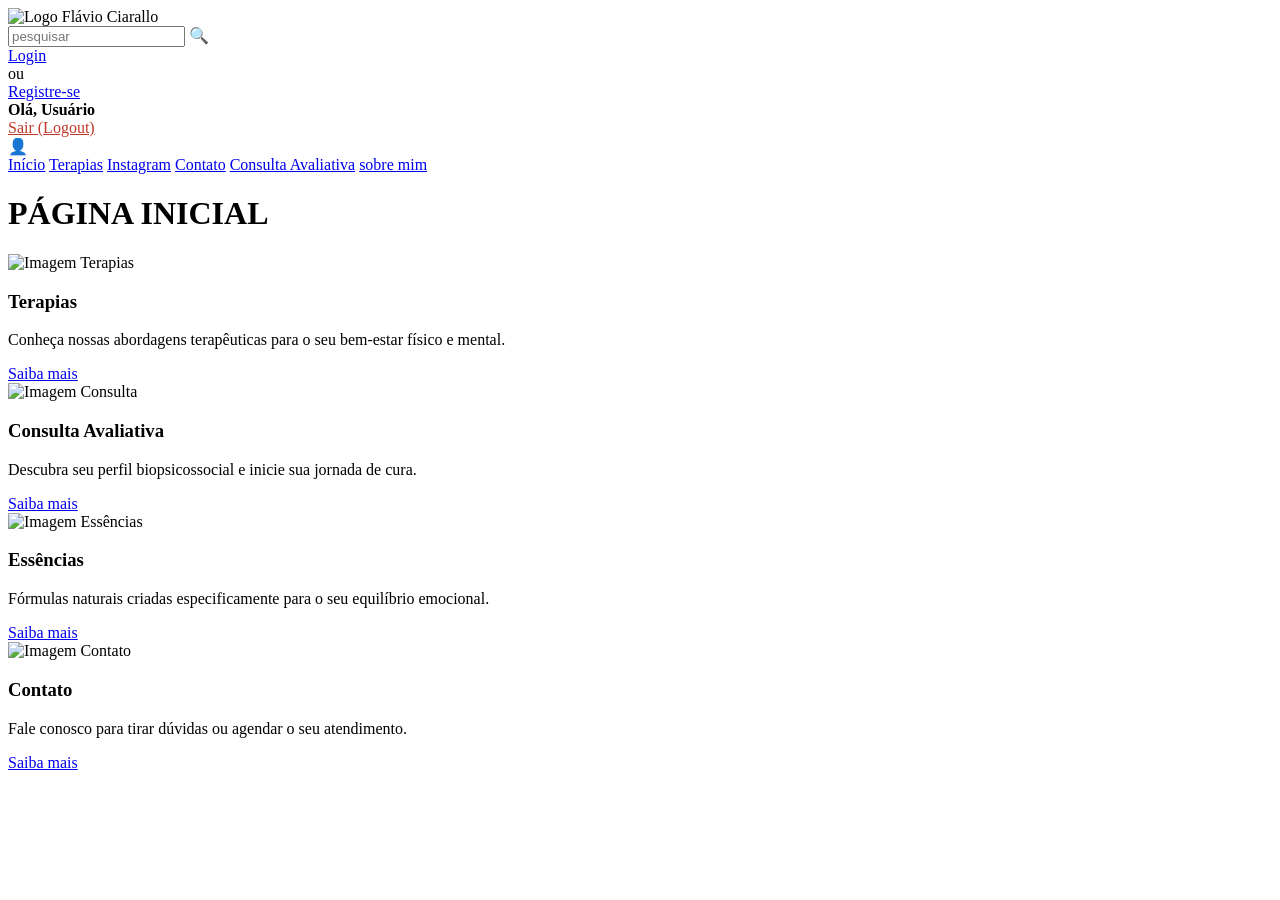
<file: src/main/resources/templates/index.html>
<!DOCTYPE html>
<html xmlns:th="http://www.thymeleaf.org">
<head>
    <meta charset="UTF-8">
    <title>Flávio Ciarallo - Terapias</title>
    <link rel="stylesheet" th:href="@{/css/style.css}">
</head>
<body>

    <header class="site-header">
        <div class="top-bar">
            <div class="logo-container">
                <img th:src="@{/images/logo.png}" alt="Logo Flávio Ciarallo" class="logo-img">
            </div>
            
            <div class="search-container">
                <input type="text" placeholder="pesquisar" class="search-input">
                <span class="search-icon">🔍</span>
            </div>
            
            <div class="login-container">
                <div th:if="${session.usuarioLogado == null}" class="login-text">
                    <a href="/login">Login</a><br>
                    <span>ou</span><br>
                    <a href="/registro">Registre-se</a>
                </div>

                <div th:if="${session.usuarioLogado != null}" class="login-text">
                    <span style="font-weight: bold; color: var(--cor-primaria);">Olá, <span th:text="${session.usuarioLogado.nome}">Usuário</span></span><br>
                    <a href="/logout" style="color: #c0392b;">Sair (Logout)</a>
                </div>
                
                <div class="user-icon">👤</div>
            </div>
        </div>

        <nav class="nav-bar">
            <a href="/" class="nav-link">Início</a>
            <a href="/terapias" class="nav-link">Terapias</a>
            <a href="https://www.instagram.com/flavio.ciarallo/" target="_blank" class="nav-link">Instagram</a>
            <a href="#" class="nav-link">Contato</a>
            <a href="/consulta-avaliativa" class="nav-link">Consulta Avaliativa</a>
            <a href="#" class="nav-link">sobre mim</a>
        </nav>
    </header>

    <main class="content-area">
        <h1 class="page-title">PÁGINA INICIAL</h1>

        <div class="cards-wrapper">
            
            <div class="card-servico">
                <div class="card-img-container">
                    <div class="card-blob-bg"></div> <img th:src="@{/images/icone-terapia.png}" alt="Imagem Terapias" class="card-img">
                </div>
                <h3 class="card-titulo">Terapias</h3>
                <p class="card-texto">Conheça nossas abordagens terapêuticas para o seu bem-estar físico e mental.</p>
                <a href="/terapias" class="card-btn">Saiba mais</a>
            </div>

            <div class="card-servico">
                <div class="card-img-container">
                    <div class="card-blob-bg"></div>
                    <img th:src="@{/images/icone-consulta.png}" alt="Imagem Consulta" class="card-img">
                </div>
                <h3 class="card-titulo">Consulta Avaliativa</h3>
                <p class="card-texto">Descubra seu perfil biopsicossocial e inicie sua jornada de cura.</p>
                <a href="/consulta-avaliativa" class="card-btn">Saiba mais</a>
            </div>

            <div class="card-servico">
                <div class="card-img-container">
                    <div class="card-blob-bg"></div>
                    <img th:src="@{/images/icone-essencias.png}" alt="Imagem Essências" class="card-img">
                </div>
                <h3 class="card-titulo">Essências</h3>
                <p class="card-texto">Fórmulas naturais criadas especificamente para o seu equilíbrio emocional.</p>
                <a href="#" class="card-btn">Saiba mais</a>
            </div>

            <div class="card-servico">
                <div class="card-img-container">
                    <div class="card-blob-bg"></div>
                    <img th:src="@{/images/icone-contato.png}" alt="Imagem Contato" class="card-img">
                </div>
                <h3 class="card-titulo">Contato</h3>
                <p class="card-texto">Fale conosco para tirar dúvidas ou agendar o seu atendimento.</p>
                <a href="#" class="card-btn">Saiba mais</a>
            </div>

        </div> 
    </main>
</body>
</html>
</file>
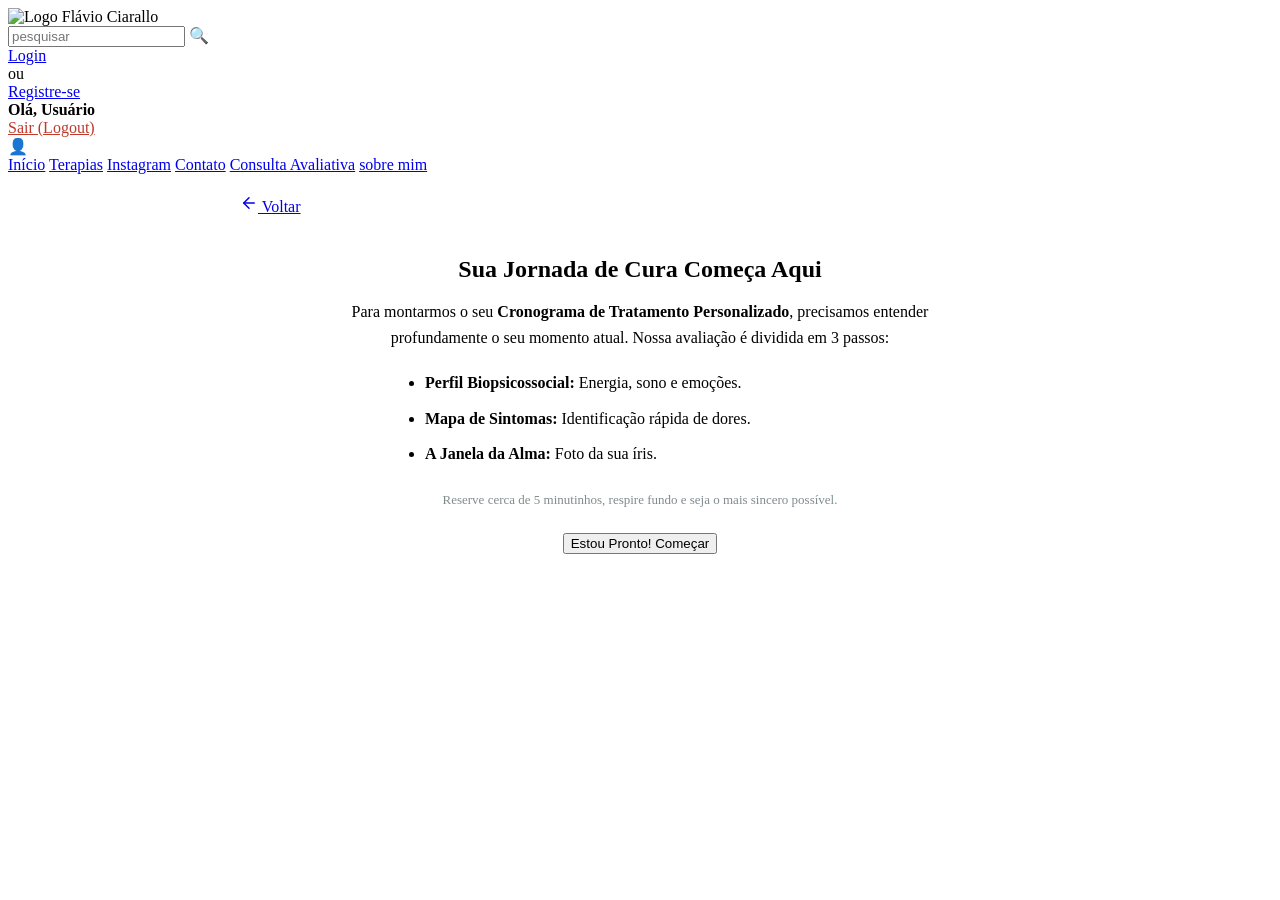
<file: src/main/resources/templates/consulta-avaliativa.html>
<!DOCTYPE html>
<html xmlns:th="http://www.thymeleaf.org">
<head>
    <meta charset="UTF-8">
    <title>Consulta Avaliativa - Flávio Ciarallo</title>
    <link rel="stylesheet" th:href="@{/css/style.css}">
    <style>
        /* Oculta o formulário até o usuário clicar em começar */
        #formulario-box {
            display: none;
        }
    </style>
</head>
<body>
    
        <header class="site-header">
        <div class="top-bar">
            <div class="logo-container">
                <img th:src="@{/images/logo.png}" alt="Logo Flávio Ciarallo" class="logo-img">
            </div>
            
            <div class="search-container">
                <input type="text" placeholder="pesquisar" class="search-input">
                <span class="search-icon">🔍</span>
            </div>
            
            <div class="login-container">
                <div th:if="${session.usuarioLogado == null}" class="login-text">
                    <a href="/login">Login</a><br>
                    <span>ou</span><br>
                    <a href="/registro">Registre-se</a>
                </div>

                <div th:if="${session.usuarioLogado != null}" class="login-text">
                    <span style="font-weight: bold; color: var(--cor-primaria);">Olá, <span th:text="${session.usuarioLogado.nome}">Usuário</span></span><br>
                    <a href="/logout" style="color: #c0392b;">Sair (Logout)</a>
                </div>
                
                <div class="user-icon">👤</div>
            </div>
        </div>

        <nav class="nav-bar">
            <a href="/" class="nav-link">Início</a>
            <a href="/terapias" class="nav-link">Terapias</a>
            <a href="https://www.instagram.com/flavio.ciarallo/" target="_blank" class="nav-link">Instagram</a>
            <a href="#" class="nav-link">Contato</a>
            <a href="/consulta-avaliativa" class="nav-link">Consulta Avaliativa</a>
            <a href="#" class="nav-link">sobre mim</a>
        </nav>
    </header>

    <main class="content-area">

        <div style="max-width: 800px; margin: 20px auto 0 auto; text-align: left; padding: 0 20px;">
            <a href="javascript:history.back()" class="btn-voltar">
                <svg xmlns="http://www.w3.org/2000/svg" width="18" height="18" viewBox="0 0 24 24" fill="none" stroke="currentColor" stroke-width="2" stroke-linecap="round" stroke-linejoin="round">
                    <line x1="19" y1="12" x2="5" y2="12"></line>
                    <polyline points="12 19 5 12 12 5"></polyline>
                </svg>
                Voltar
            </a>
        </div>
        
        <div id="intro-box" class="auth-container" style="max-width: 600px; margin: 40px auto; text-align: center;">
            <h1 style="color: var(--cor-primaria); font-size: 24px; margin-bottom: 15px;">Sua Jornada de Cura Começa Aqui</h1>
            <p style="color: var(--cor-texto); line-height: 1.6; margin-bottom: 20px;">Para montarmos o seu <strong>Cronograma de Tratamento Personalizado</strong>, precisamos entender profundamente o seu momento atual. Nossa avaliação é dividida em 3 passos:</p>
            
            <ul style="text-align: left; margin: 0 auto 25px auto; padding-left: 20px; color: var(--cor-texto); line-height: 1.6; max-width: 450px;">
                <li style="margin-bottom: 10px;"><strong>Perfil Biopsicossocial:</strong> Energia, sono e emoções.</li>
                <li style="margin-bottom: 10px;"><strong>Mapa de Sintomas:</strong> Identificação rápida de dores.</li>
                <li style="margin-bottom: 10px;"><strong>A Janela da Alma:</strong> Foto da sua íris.</li>
            </ul>

            <p style="font-size: 13px; color: #7f8c8d; margin-bottom: 25px;">Reserve cerca de 5 minutinhos, respire fundo e seja o mais sincero possível.</p>
            
            <button id="btn-comecar" class="auth-btn">Estou Pronto! Começar</button>
        </div>

        <div id="formulario-box" class="auth-container" style="max-width: 800px; margin: 40px auto;">
            <h2 style="color: var(--cor-primaria); border-bottom: 2px solid var(--cor-secundaria); padding-bottom: 10px; margin-bottom: 25px; text-align: center;">1. Perfil Biopsicossocial</h2>
            
            <form th:action="@{/salvar-consulta}" method="post" enctype="multipart/form-data">
                
                <div style="margin-bottom: 20px; text-align: left;">
                    <label style="display: block; margin-bottom: 8px; font-weight: 600; color: var(--cor-texto);">Como você avalia seu nível de energia no dia a dia?</label>
                    <select name="energia" class="auth-input" required style="cursor: pointer;">
                        <option value="" disabled selected>Escolha uma opção...</option>
                        <option value="alto">Alto (Acordo com muita disposição)</option>
                        <option value="medio">Médio (Vou me cansando ao longo do dia)</option>
                        <option value="baixo">Baixo (Já acordo me sentindo cansado)</option>
                    </select>
                </div>

                <p style="text-align: center; color: #7f8c8d; margin: 40px 0;">(Aqui entrarão as outras perguntas e o anexo da foto...)</p>

                <button type="submit" class="auth-btn">Enviar Avaliação</button>
            </form>
        </div>

    </main>

    <script>
        document.getElementById('btn-comecar').addEventListener('click', function() {
            document.getElementById('intro-box').style.display = 'none';
            document.getElementById('formulario-box').style.display = 'block';
            window.scrollTo({ top: 0, behavior: 'smooth' });
        });
    </script>
</body>
</html>
</file>
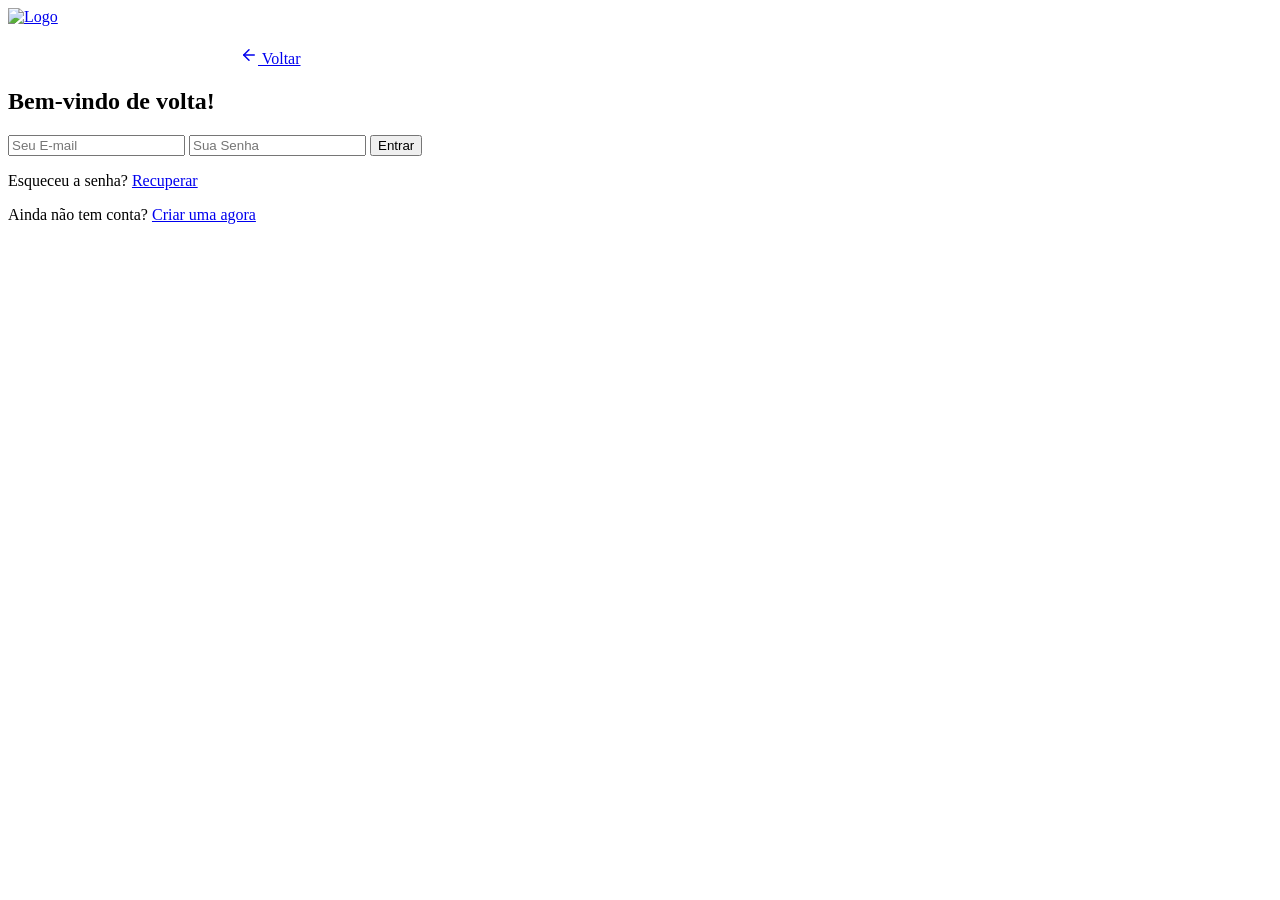
<file: src/main/resources/templates/login.html>
<!DOCTYPE html>
<html xmlns:th="http://www.thymeleaf.org">
<head>
    <meta charset="UTF-8">
    <title>Login - Flávio Ciarallo</title>
    <link rel="stylesheet" th:href="@{/css/style.css}">
</head>
<body>
    <header class="site-header">
        <div class="top-bar" style="justify-content: center;">
            <a href="/"><img th:src="@{/images/logo.png}" alt="Logo" class="logo-img" style="margin: 0;"></a>
        </div>
    </header>

    <main class="content-area">
        <div style="max-width: 800px; margin: 20px auto 0 auto; text-align: left; padding: 0 20px;">
            <a href="javascript:history.back()" class="btn-voltar">
                <svg xmlns="http://www.w3.org/2000/svg" width="18" height="18" viewBox="0 0 24 24" fill="none" stroke="currentColor" stroke-width="2" stroke-linecap="round" stroke-linejoin="round">
                    <line x1="19" y1="12" x2="5" y2="12"></line>
                    <polyline points="12 19 5 12 12 5"></polyline>
                </svg>
                Voltar
            </a>
        </div>

        <div class="auth-container">
            <h2>Bem-vindo de volta!</h2>
            
            <form th:action="@{/login}" method="post">
                
                <div th:if="${erro}" th:text="${erro}" style="color: red; font-weight: bold; margin-bottom: 15px;"></div>

                <input type="email" name="email" placeholder="Seu E-mail" class="auth-input" required>
                
                <input type="password" name="senha" placeholder="Sua Senha" class="auth-input" required>
                
                <button type="submit" class="auth-btn">Entrar</button>
            </form>
            
            <div class="auth-links">
                <p>Esqueceu a senha? <a href="#">Recuperar</a></p>
                <p>Ainda não tem conta? <a href="/registro">Criar uma agora</a></p>
            </div>
        </div>
    </main>
</body>
</html>
</file>
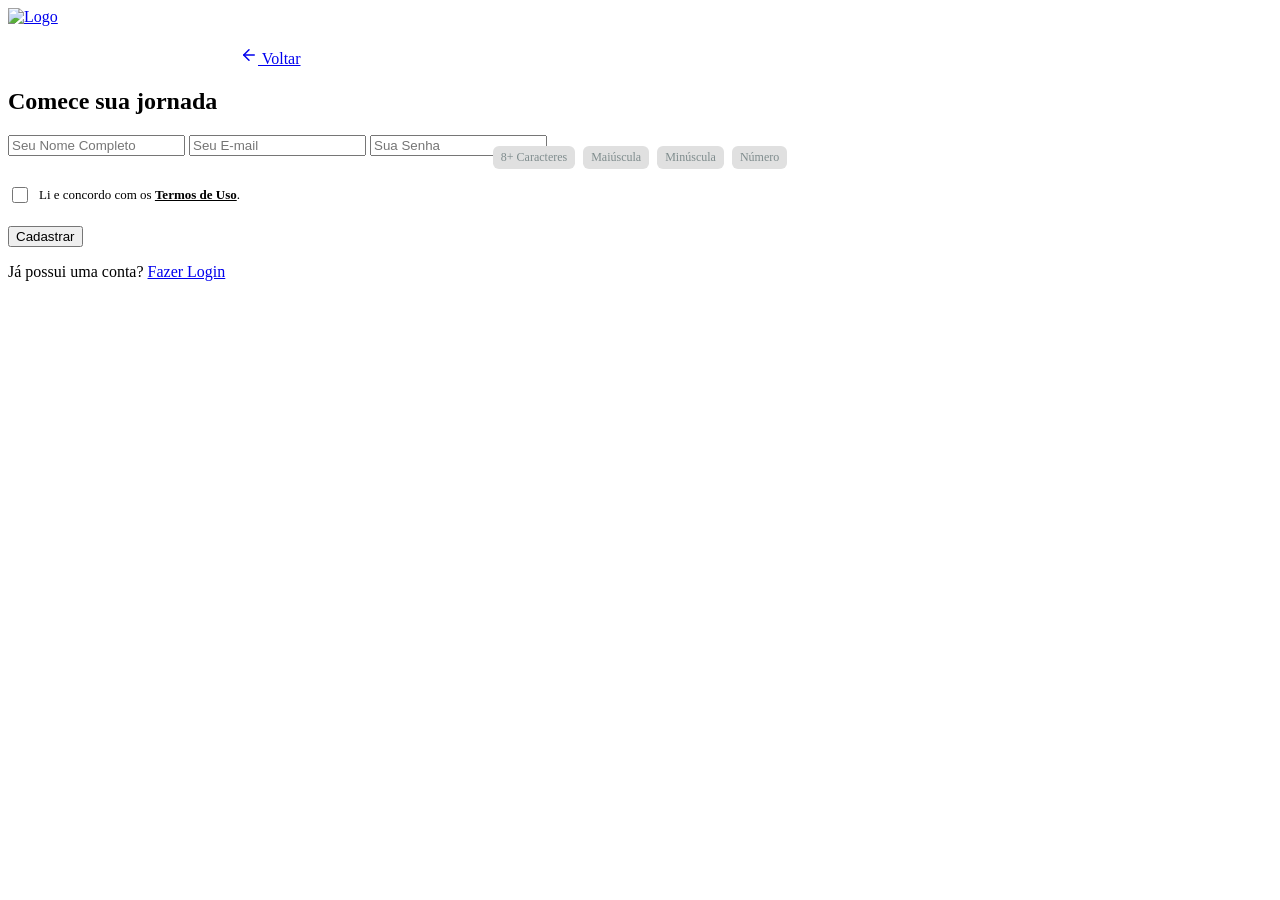
<file: src/main/resources/templates/registro.html>
<!DOCTYPE html>
<html xmlns:th="http://www.thymeleaf.org">
<head>
    <meta charset="UTF-8">
    <title>Criar Conta - Flávio Ciarallo</title>
    <link rel="stylesheet" th:href="@{/css/style.css}">
</head>
<body>
    <header class="site-header">
        <div class="top-bar" style="justify-content: center;">
            <a href="/"><img th:src="@{/images/logo.png}" alt="Logo" class="logo-img" style="margin: 0;"></a>
        </div>
    </header>

    <main class="content-area">
        <div style="max-width: 800px; margin: 20px auto 0 auto; text-align: left; padding: 0 20px;">
            <a href="javascript:history.back()" class="btn-voltar">
                <svg xmlns="http://www.w3.org/2000/svg" width="18" height="18" viewBox="0 0 24 24" fill="none" stroke="currentColor" stroke-width="2" stroke-linecap="round" stroke-linejoin="round">
                    <line x1="19" y1="12" x2="5" y2="12"></line>
                    <polyline points="12 19 5 12 12 5"></polyline>
                </svg>
                Voltar
            </a>
        </div>
        <div class="auth-container">
            <h2>Comece sua jornada</h2>
            
            <form th:action="@{/registro}" method="post">
                <input type="text" name="nome" placeholder="Seu Nome Completo" class="auth-input" required>
                <input type="email" name="email" placeholder="Seu E-mail" class="auth-input" required>
                
                <input type="password" name="senha" id="senha" placeholder="Sua Senha" class="auth-input" 
                       pattern="(?=.*\d)(?=.*[a-z])(?=.*[A-Z]).{8,}" 
                       title="Sua senha deve ter no mínimo 8 caracteres, contendo pelo menos uma letra maiúscula, uma letra minúscula e um número." 
                       required>
                
                <div id="requisitos-senha" style="display: flex; flex-wrap: wrap; gap: 8px; font-size: 12px; margin-top: -10px; margin-bottom: 15px; justify-content: center;">
                    <span id="req-tamanho" style="background-color: #e0e0e0; color: #7f8c8d; padding: 4px 8px; border-radius: 6px; transition: 0.3s;">8+ Caracteres</span>
                    <span id="req-maiuscula" style="background-color: #e0e0e0; color: #7f8c8d; padding: 4px 8px; border-radius: 6px; transition: 0.3s;">Maiúscula</span>
                    <span id="req-minuscula" style="background-color: #e0e0e0; color: #7f8c8d; padding: 4px 8px; border-radius: 6px; transition: 0.3s;">Minúscula</span>
                    <span id="req-numero" style="background-color: #e0e0e0; color: #7f8c8d; padding: 4px 8px; border-radius: 6px; transition: 0.3s;">Número</span>
                </div>

                <div style="text-align: left; margin-bottom: 20px; font-size: 13px; display: flex; align-items: center; gap: 8px;">
                    <input type="checkbox" id="termos" name="termos" required style="cursor: pointer; width: 16px; height: 16px;">
                    <label for="termos" style="cursor: pointer; color: var(--cor-texto);">
                        Li e concordo com os <a href="#" style="color: var(--cor-primaria); font-weight: bold;">Termos de Uso</a>.
                    </label>
                </div>
                
                <button type="submit" class="auth-btn">Cadastrar</button>
            </form>
            
            <div class="auth-links">
                <p>Já possui uma conta? <a href="/login">Fazer Login</a></p>
            </div>
        </div>
    </main>
    <script>
        const senhaInput = document.getElementById('senha');
        
        // Pegando cada caixinha individualmente
        const reqTamanho = document.getElementById('req-tamanho');
        const reqMaiuscula = document.getElementById('req-maiuscula');
        const reqMinuscula = document.getElementById('req-minuscula');
        const reqNumero = document.getElementById('req-numero');

        // Função para pintar a caixinha de verde ou voltar para cinza
        function atualizarCaixinha(elemento, condicao) {
            if (condicao) {
                elemento.style.backgroundColor = 'var(--cor-primaria, #004d40)'; // Fica verde
                elemento.style.color = '#ffffff'; // Texto branco
                elemento.style.fontWeight = 'bold';
            } else {
                elemento.style.backgroundColor = '#e0e0e0'; // Volta pro cinza
                elemento.style.color = '#7f8c8d'; // Texto cinza escuro
                elemento.style.fontWeight = 'normal';
            }
        }

        // O evento que roda a cada tecla digitada
        senhaInput.addEventListener('input', function() {
            const senha = senhaInput.value;

            // 1. Testa se tem 8 ou mais caracteres
            atualizarCaixinha(reqTamanho, senha.length >= 8);

            // 2. Testa se tem pelo menos uma letra maiúscula (A-Z)
            atualizarCaixinha(reqMaiuscula, /[A-Z]/.test(senha));

            // 3. Testa se tem pelo menos uma letra minúscula (a-z)
            atualizarCaixinha(reqMinuscula, /[a-z]/.test(senha));

            // 4. Testa se tem pelo menos um número (0-9)
            atualizarCaixinha(reqNumero, /[0-9]/.test(senha));
        });
    </script>
</body>
</html>
</file>
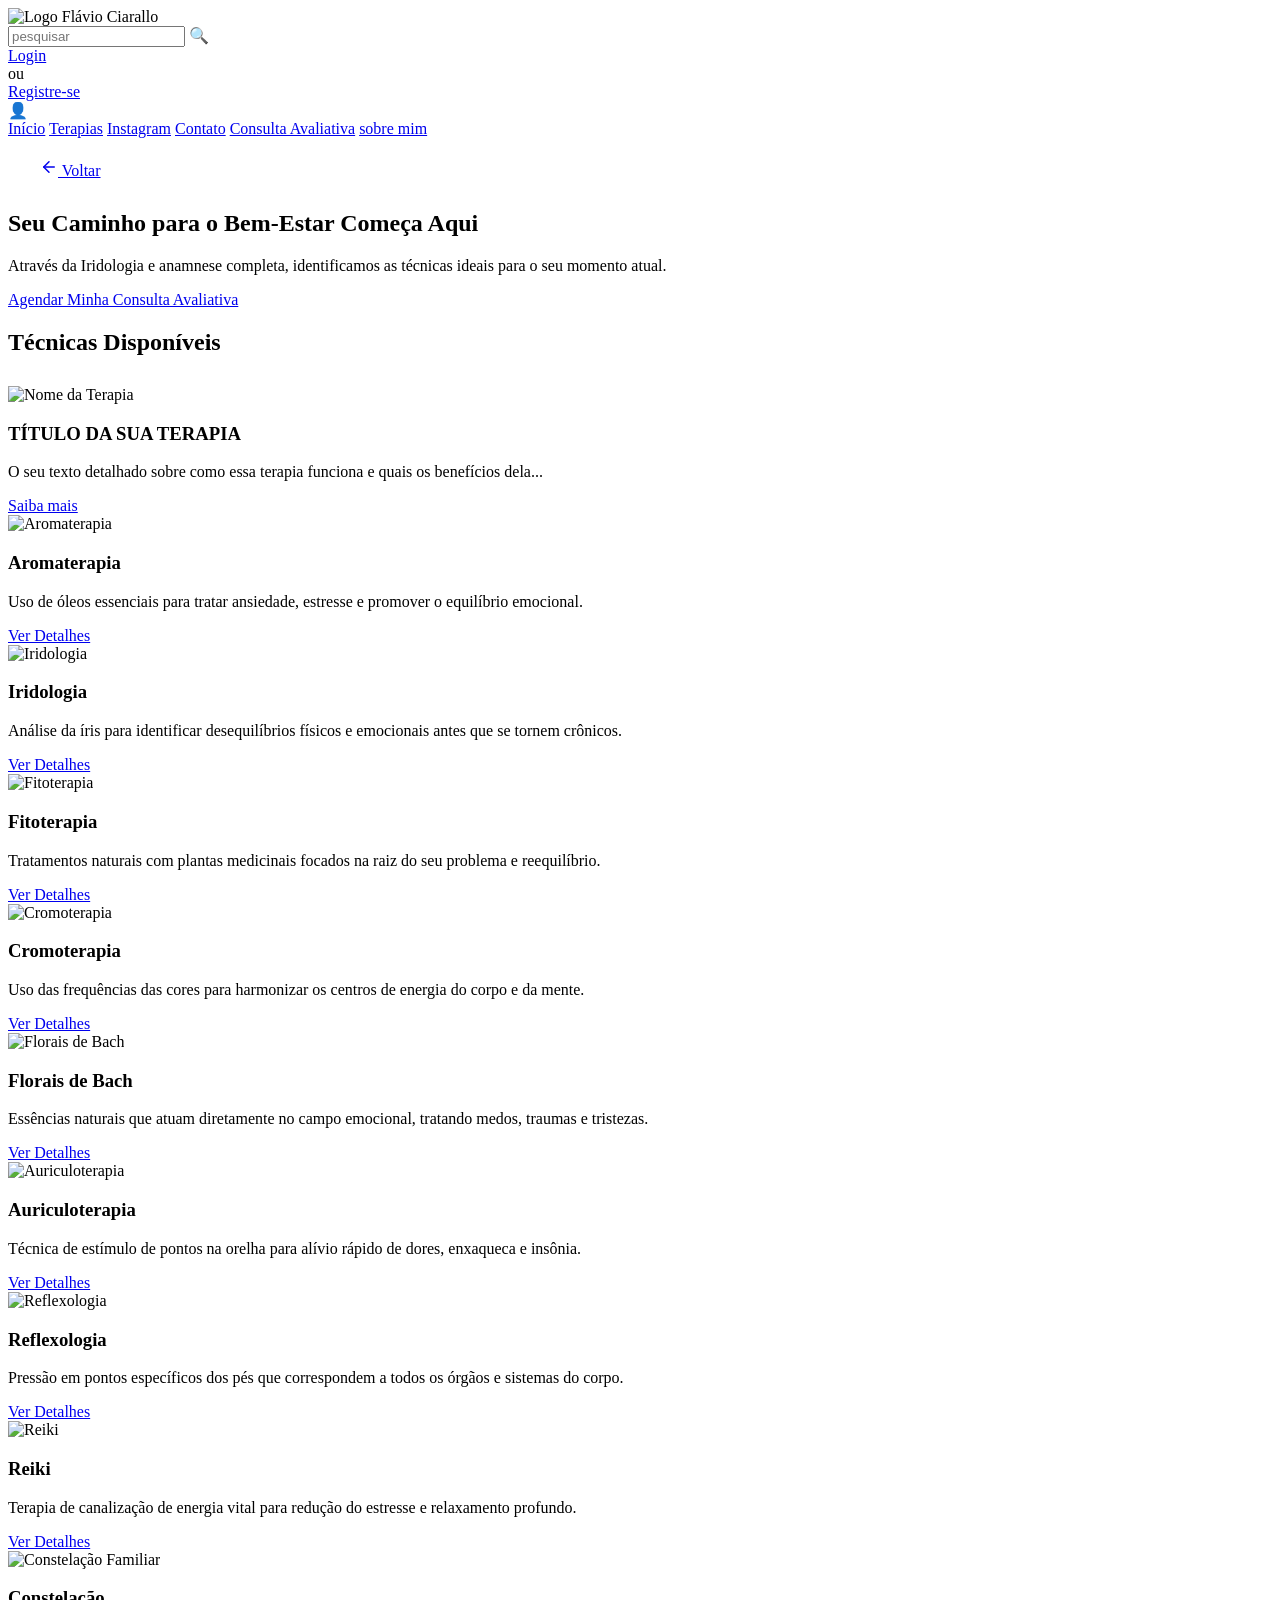
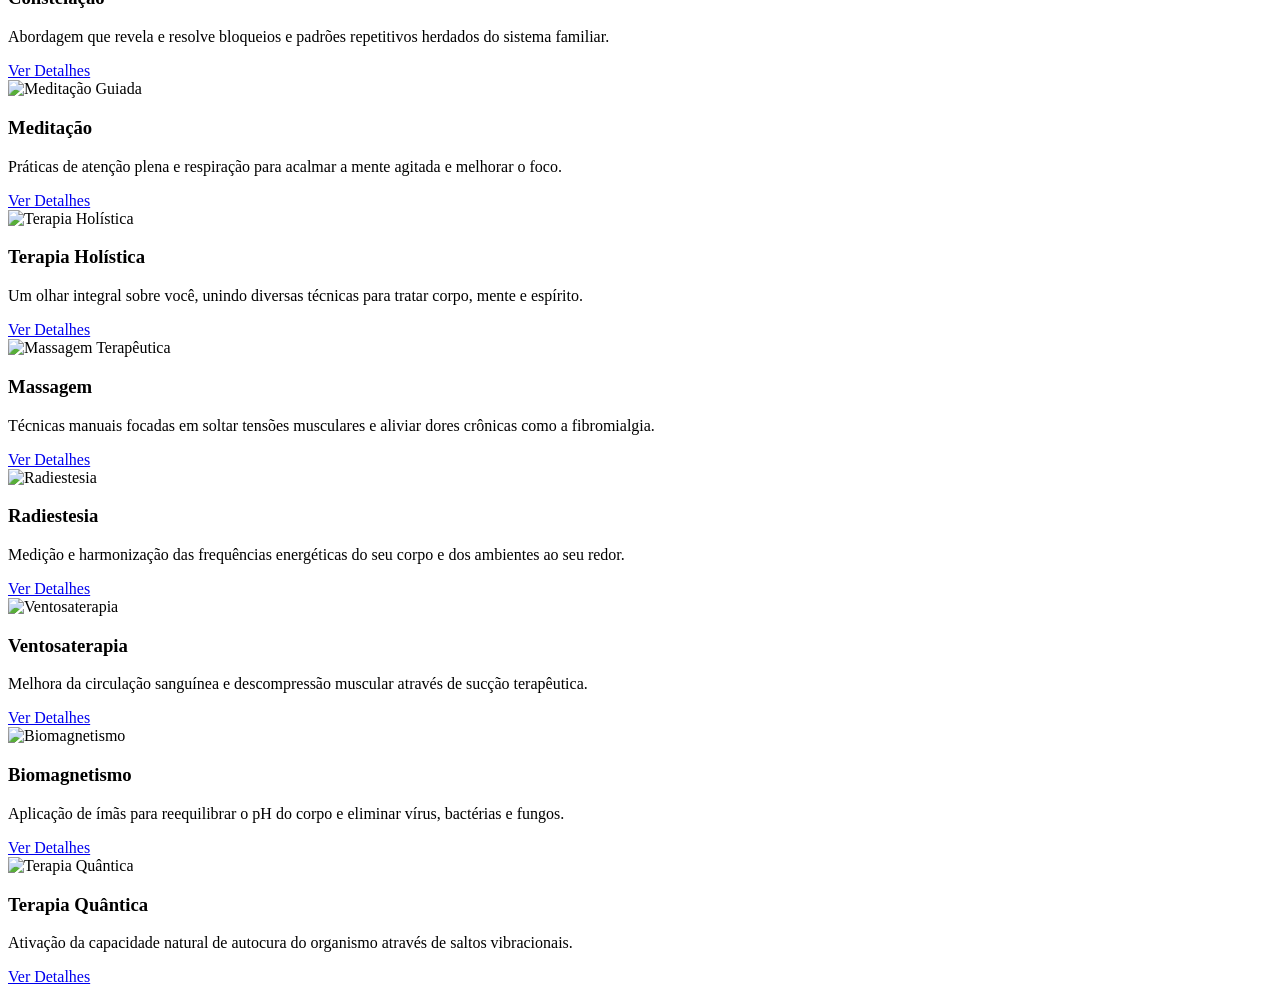
<file: src/main/resources/templates/terapias.html>
<!DOCTYPE html>
<html xmlns:th="http://www.thymeleaf.org">
<head>
    <meta charset="UTF-8">
    <title>Terapias - Flávio Ciarallo</title>
    <link rel="stylesheet" th:href="@{/css/style.css}">
</head>
<body>

    <header class="site-header">
        <div class="top-bar">
            <div class="logo-container">
                <img th:src="@{/images/logo.png}" alt="Logo Flávio Ciarallo" class="logo-img">
            </div>
            <div class="search-container">
                <input type="text" placeholder="pesquisar" class="search-input">
                <span class="search-icon">🔍</span>
            </div>
            <div class="login-container">
                <div class="login-text">
                    <a href="/login">Login</a><br> <span>ou</span><br>
                    <a href="/registro">Registre-se</a> </div>
                <div class="user-icon">👤</div>
            </div>
        </div>

        <nav class="nav-bar">
            <a href="/" class="nav-link">Início</a>
            <a href="/terapias" class="nav-link">Terapias</a>
            <a href="https://www.instagram.com/flavio.ciarallo/" target="_blank" class="nav-link">Instagram</a>
            <a href="#" class="nav-link">Contato</a>
            <a href="/consulta-avaliativa" class="nav-link">Consulta Avaliativa</a>
            <a href="#" class="nav-link">sobre mim</a>
        </nav>
    </header>

    <main class="content-area">
        
        <div style="max-width: 1200px; margin: 20px auto 30px auto; text-align: left; padding: 0 20px; position: relative; z-index: 10;">
            
            <a href="/" class="btn-voltar">
                <svg xmlns="http://www.w3.org/2000/svg" width="18" height="18" viewBox="0 0 24 24" fill="none" stroke="currentColor" stroke-width="2" stroke-linecap="round" stroke-linejoin="round">
                    <line x1="19" y1="12" x2="5" y2="12"></line>
                    <polyline points="12 19 5 12 12 5"></polyline>
                </svg>
                Voltar
            </a>
            
        </div>

        <div class="hero-consulta">
            <h2>Seu Caminho para o Bem-Estar Começa Aqui</h2>
            <p>Através da Iridologia e anamnese completa, identificamos as técnicas ideais para o seu momento atual.</p>
            <a href="/consulta-avaliativa" class="btn-destaque">Agendar Minha Consulta Avaliativa</a>
        </div>

        <h2 style="text-align: left; margin-bottom: 30px;">Técnicas Disponíveis</h2>
        
        <div class="cards-wrapper">
    
            <div class="card-servico">
                <div class="card-img-container">
                    <div class="card-blob-bg"></div>
                    <img th:src="@{/images/SUA_IMAGEM.png}" alt="Nome da Terapia" class="card-img">
                </div>
                
                <h3 class="card-titulo">TÍTULO DA SUA TERAPIA</h3>
                
                <p class="card-texto">
                    O seu texto detalhado sobre como essa terapia funciona e quais os benefícios dela...
                </p>
                
                <a href="#" class="card-btn">Saiba mais</a>
            </div>
            <div class="card-servico">
                <div class="card-img-container">
                    <div class="card-blob-bg"></div>
                    <img th:src="@{/images/icone-aromaterapia.png}" alt="Aromaterapia" class="card-img">
                </div>
                <h3 class="card-titulo">Aromaterapia</h3>
                <p class="card-texto">Uso de óleos essenciais para tratar ansiedade, estresse e promover o equilíbrio emocional.</p>
                <a href="#" class="card-btn">Ver Detalhes</a>
            </div>

            <div class="card-servico">
                <div class="card-img-container">
                    <div class="card-blob-bg"></div>
                    <img th:src="@{/images/icone-iridologia.png}" alt="Iridologia" class="card-img">
                </div>
                <h3 class="card-titulo">Iridologia</h3>
                <p class="card-texto">Análise da íris para identificar desequilíbrios físicos e emocionais antes que se tornem crônicos.</p>
                <a href="#" class="card-btn">Ver Detalhes</a>
            </div>

            <div class="card-servico">
                <div class="card-img-container">
                    <div class="card-blob-bg"></div>
                    <img th:src="@{/images/icone-fitoterapia.png}" alt="Fitoterapia" class="card-img">
                </div>
                <h3 class="card-titulo">Fitoterapia</h3>
                <p class="card-texto">Tratamentos naturais com plantas medicinais focados na raiz do seu problema e reequilíbrio.</p>
                <a href="#" class="card-btn">Ver Detalhes</a>
            </div>

            <div class="card-servico">
                <div class="card-img-container">
                    <div class="card-blob-bg"></div>
                    <img th:src="@{/images/icone-cromoterapia.png}" alt="Cromoterapia" class="card-img">
                </div>
                <h3 class="card-titulo">Cromoterapia</h3>
                <p class="card-texto">Uso das frequências das cores para harmonizar os centros de energia do corpo e da mente.</p>
                <a href="#" class="card-btn">Ver Detalhes</a>
            </div>

            <div class="card-servico">
                <div class="card-img-container">
                    <div class="card-blob-bg"></div>
                    <img th:src="@{/images/icone-florais.png}" alt="Florais de Bach" class="card-img">
                </div>
                <h3 class="card-titulo">Florais de Bach</h3>
                <p class="card-texto">Essências naturais que atuam diretamente no campo emocional, tratando medos, traumas e tristezas.</p>
                <a href="#" class="card-btn">Ver Detalhes</a>
            </div>

            <div class="card-servico">
                <div class="card-img-container">
                    <div class="card-blob-bg"></div>
                    <img th:src="@{/images/icone-auriculoterapia.png}" alt="Auriculoterapia" class="card-img">
                </div>
                <h3 class="card-titulo">Auriculoterapia</h3>
                <p class="card-texto">Técnica de estímulo de pontos na orelha para alívio rápido de dores, enxaqueca e insônia.</p>
                <a href="#" class="card-btn">Ver Detalhes</a>
            </div>

            <div class="card-servico">
                <div class="card-img-container">
                    <div class="card-blob-bg"></div>
                    <img th:src="@{/images/icone-reflexologia.png}" alt="Reflexologia" class="card-img">
                </div>
                <h3 class="card-titulo">Reflexologia</h3>
                <p class="card-texto">Pressão em pontos específicos dos pés que correspondem a todos os órgãos e sistemas do corpo.</p>
                <a href="#" class="card-btn">Ver Detalhes</a>
            </div>

            <div class="card-servico">
                <div class="card-img-container">
                    <div class="card-blob-bg"></div>
                    <img th:src="@{/images/icone-reiki.png}" alt="Reiki" class="card-img">
                </div>
                <h3 class="card-titulo">Reiki</h3>
                <p class="card-texto">Terapia de canalização de energia vital para redução do estresse e relaxamento profundo.</p>
                <a href="#" class="card-btn">Ver Detalhes</a>
            </div>

            <div class="card-servico">
                <div class="card-img-container">
                    <div class="card-blob-bg"></div>
                    <img th:src="@{/images/icone-constelacao.png}" alt="Constelação Familiar" class="card-img">
                </div>
                <h3 class="card-titulo">Constelação</h3>
                <p class="card-texto">Abordagem que revela e resolve bloqueios e padrões repetitivos herdados do sistema familiar.</p>
                <a href="#" class="card-btn">Ver Detalhes</a>
            </div>

            <div class="card-servico">
                <div class="card-img-container">
                    <div class="card-blob-bg"></div>
                    <img th:src="@{/images/icone-meditacao.png}" alt="Meditação Guiada" class="card-img">
                </div>
                <h3 class="card-titulo">Meditação</h3>
                <p class="card-texto">Práticas de atenção plena e respiração para acalmar a mente agitada e melhorar o foco.</p>
                <a href="#" class="card-btn">Ver Detalhes</a>
            </div>

            <div class="card-servico">
                <div class="card-img-container">
                    <div class="card-blob-bg"></div>
                    <img th:src="@{/images/icone-terapiaholistica.png}" alt="Terapia Holística" class="card-img">
                </div>
                <h3 class="card-titulo">Terapia Holística</h3>
                <p class="card-texto">Um olhar integral sobre você, unindo diversas técnicas para tratar corpo, mente e espírito.</p>
                <a href="#" class="card-btn">Ver Detalhes</a>
            </div>

            <div class="card-servico">
                <div class="card-img-container">
                    <div class="card-blob-bg"></div>
                    <img th:src="@{/images/icone-massagem.png}" alt="Massagem Terapêutica" class="card-img">
                </div>
                <h3 class="card-titulo">Massagem</h3>
                <p class="card-texto">Técnicas manuais focadas em soltar tensões musculares e aliviar dores crônicas como a fibromialgia.</p>
                <a href="#" class="card-btn">Ver Detalhes</a>
            </div>

            <div class="card-servico">
                <div class="card-img-container">
                    <div class="card-blob-bg"></div>
                    <img th:src="@{/images/icone-radiestesia.png}" alt="Radiestesia" class="card-img">
                </div>
                <h3 class="card-titulo">Radiestesia</h3>
                <p class="card-texto">Medição e harmonização das frequências energéticas do seu corpo e dos ambientes ao seu redor.</p>
                <a href="#" class="card-btn">Ver Detalhes</a>
            </div>

            <div class="card-servico">
                <div class="card-img-container">
                    <div class="card-blob-bg"></div>
                    <img th:src="@{/images/icone-ventosa.png}" alt="Ventosaterapia" class="card-img">
                </div>
                <h3 class="card-titulo">Ventosaterapia</h3>
                <p class="card-texto">Melhora da circulação sanguínea e descompressão muscular através de sucção terapêutica.</p>
                <a href="#" class="card-btn">Ver Detalhes</a>
            </div>

            <div class="card-servico">
                <div class="card-img-container">
                    <div class="card-blob-bg"></div>
                    <img th:src="@{/images/icone-biomagnetismo.png}" alt="Biomagnetismo" class="card-img">
                </div>
                <h3 class="card-titulo">Biomagnetismo</h3>
                <p class="card-texto">Aplicação de ímãs para reequilibrar o pH do corpo e eliminar vírus, bactérias e fungos.</p>
                <a href="#" class="card-btn">Ver Detalhes</a>
            </div>

            <div class="card-servico">
                <div class="card-img-container">
                    <div class="card-blob-bg"></div>
                    <img th:src="@{/images/icone-quantica.png}" alt="Terapia Quântica" class="card-img">
                </div>
                <h3 class="card-titulo">Terapia Quântica</h3>
                <p class="card-texto">Ativação da capacidade natural de autocura do organismo através de saltos vibracionais.</p>
                <a href="#" class="card-btn">Ver Detalhes</a>
            </div>
    </div>
    </main>

</body>
</html>
</file>
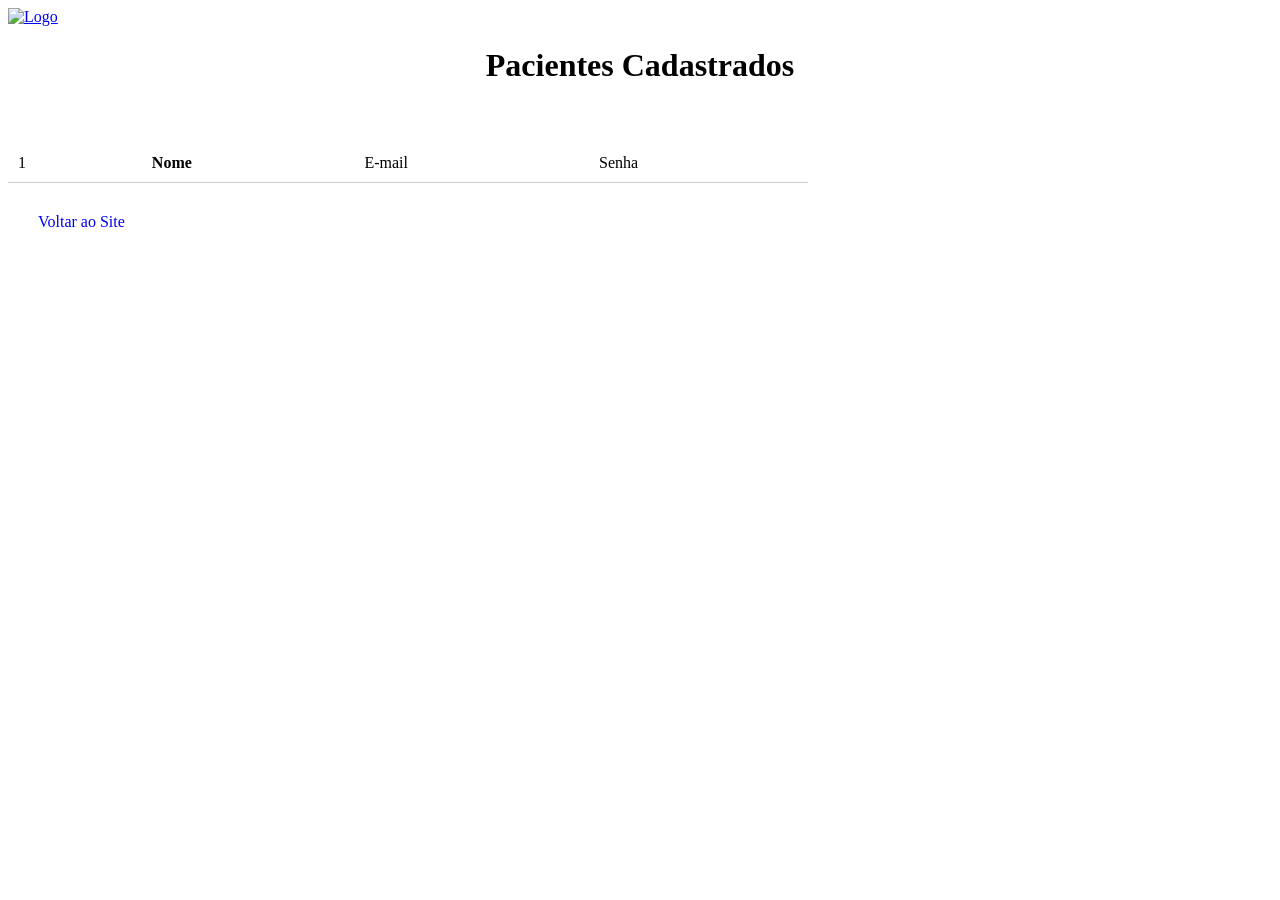
<file: src/main/resources/templates/usuarios.html>
<!DOCTYPE html>
<html xmlns:th="http://www.thymeleaf.org">
<head>
    <meta charset="UTF-8">
    <title>Painel Admin - Flávio Ciarallo</title>
    <link rel="stylesheet" th:href="@{/css/style.css}">
</head>
<body>
    <header class="site-header">
        <div class="top-bar" style="justify-content: center;">
            <a href="/"><img th:src="@{/images/logo.png}" alt="Logo" class="logo-img" style="margin: 0;"></a>
        </div>
    </header>

    <main class="content-area">
        <h1 class="page-title" style="text-align: center;">Pacientes Cadastrados</h1>
        
        <div class="auth-container" style="max-width: 800px;"> <table style="width: 100%; border-collapse: collapse; text-align: left; margin-bottom: 20px;">
                <tr style="background-color: var(--cor-primaria); color: white;">
                    <th style="padding: 10px;">ID</th>
                    <th style="padding: 10px;">Nome</th>
                    <th style="padding: 10px;">E-mail</th>
                    <th style="padding: 10px;">Senha</th>
                </tr>
                
                <tr th:each="user : ${listaUsuarios}" style="border-bottom: 1px solid #ccc;">
                    <td style="padding: 10px;" th:text="${user.id}">1</td>
                    <td style="padding: 10px; font-weight: bold;" th:text="${user.nome}">Nome</td>
                    <td style="padding: 10px;" th:text="${user.email}">E-mail</td>
                    <td style="padding: 10px;" th:text="${user.senha}">Senha</td>
                </tr>
            </table>

            <a href="/" class="auth-btn" style="text-decoration: none; display: inline-block; width: auto; padding: 10px 30px;">Voltar ao Site</a>
        </div>
    </main>
</body>
</html>
</file>
